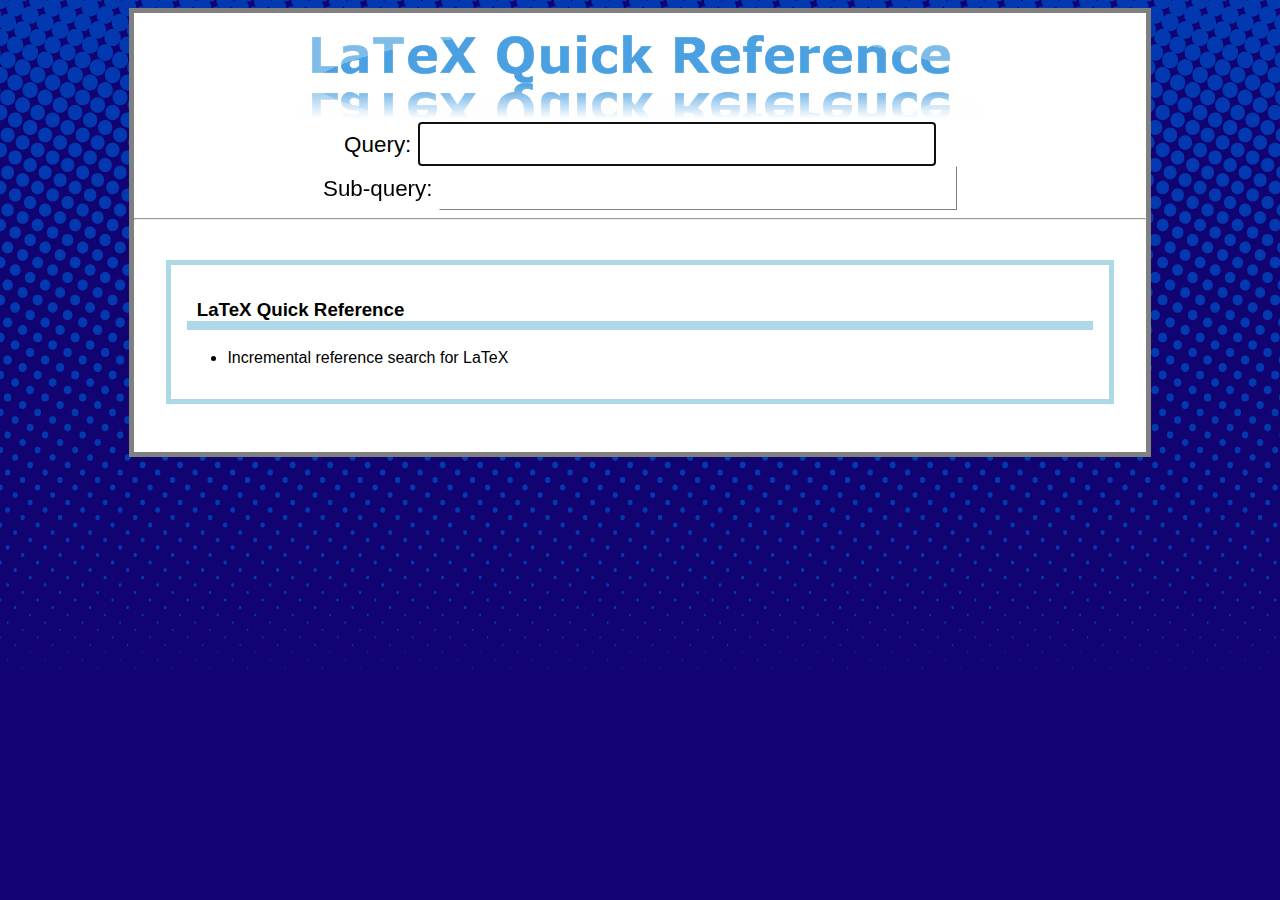
<file: laref.html>
<?xml version="1.0" encoding="UTF-8"?>
<!DOCTYPE html PUBLIC "-//W3C//DTD XHTML 1.0 Strict//EN"
	  "http://www.w3.org/TR/xhtml1/DTD/xhtml1-strict.dtd">
<html xmlns="http://www.w3.org/1999/xhtml" xml:lang="ja" lang="ja">
  <head>
    <title>LaTeX Quick Reference</title>
    <script type="text/javascript" src="./jquery-1.3.2.js"></script>
    <script type="text/javascript" src="./quickref.js"></script>
    <link href="./style.css" rel="stylesheet" title="LaTeX Quick Reference" type="text/css" />
  </head>
  <body onload="javascript:$('input#latex-query')[0].focus()">
    <div id="wrapper">
      <div align="center"><img src="./logo.png" alt="LaTeX Quick Reference"></div>
      <div align="center" id="userInput">
	Query: <input name="latex-query" id="latex-query" value="" />
	<span id="loading" style="display: none"><img src="./loading.gif" /></span>
	<br />Sub-query:
	<input name="latex-subquery" id="latex-subquery" value="" />
	<script type="text/javascript">
	  watchChange($('#latex-query')[0], 800, do_search);
	  watchChange($('#latex-subquery')[0], 800, do_search);
	</script>
      </div>
      <hr />
      <div id="entries">
	<div class="entry">
	  <h3>
	    LaTeX Quick Reference
	  </h3>
	  
	  <ul>
	    <li>Incremental reference search for LaTeX</li>
	  </ul>
	</div>
      </div>
    </div>
  </body>
</html>
</file>
<file: style.css>
body {
    background-color: #110472;
    background-image: url("./bg-dotted.png");
    background-repeat: repeat-x;
    font-family: "Verdana", "Arial", sans-serif;
}

div#wrapper {
    background-color: white;
    width: 80%;
    margin-left: auto;
    margin-right: auto;
    border: 5px gray solid;
}

div#userInput {
    font-size: 1.4em;
}

input#latex-query, input#latex-subquery {
    border: 1px gray solid;
    border-top-color: white;
    border-left-color: white;
    padding: 0.2em;
    font-size: 1.2em;
    width: 50%;
}

div#entries {
    padding: 2em;
}

div.entry {
    border: 5px solid lightblue;
    padding: 1em;
    margin-bottom: 1em;
}

div.entry h3 {
    border-bottom: 0.5em solid lightblue;
    padding-left: 0.5em;
}

div.entry h4 {
    border-bottom: 0.4em solid lightblue;
    padding-left: 0.5em;
}

div.entry h5 {
    border-bottom: 0.3em solid lightblue;
    padding-left: 0.5em;
}

div.entry pre, div.entry code {
    font-family: monospace;
}

div.entry table.symbols {
    margin-left: auto;
    margin-right: auto;
}

div.entry table.symbols td {
    border-right: 1px solid lightblue;
    border-bottom: 1px solid lightblue;
    text-align: center;
}

div.entry table.symbols td.symbol-image {
    width: 10%;
}

div.entry table.symbols td.symbol-command {
    width: 20%;
}
</file>
